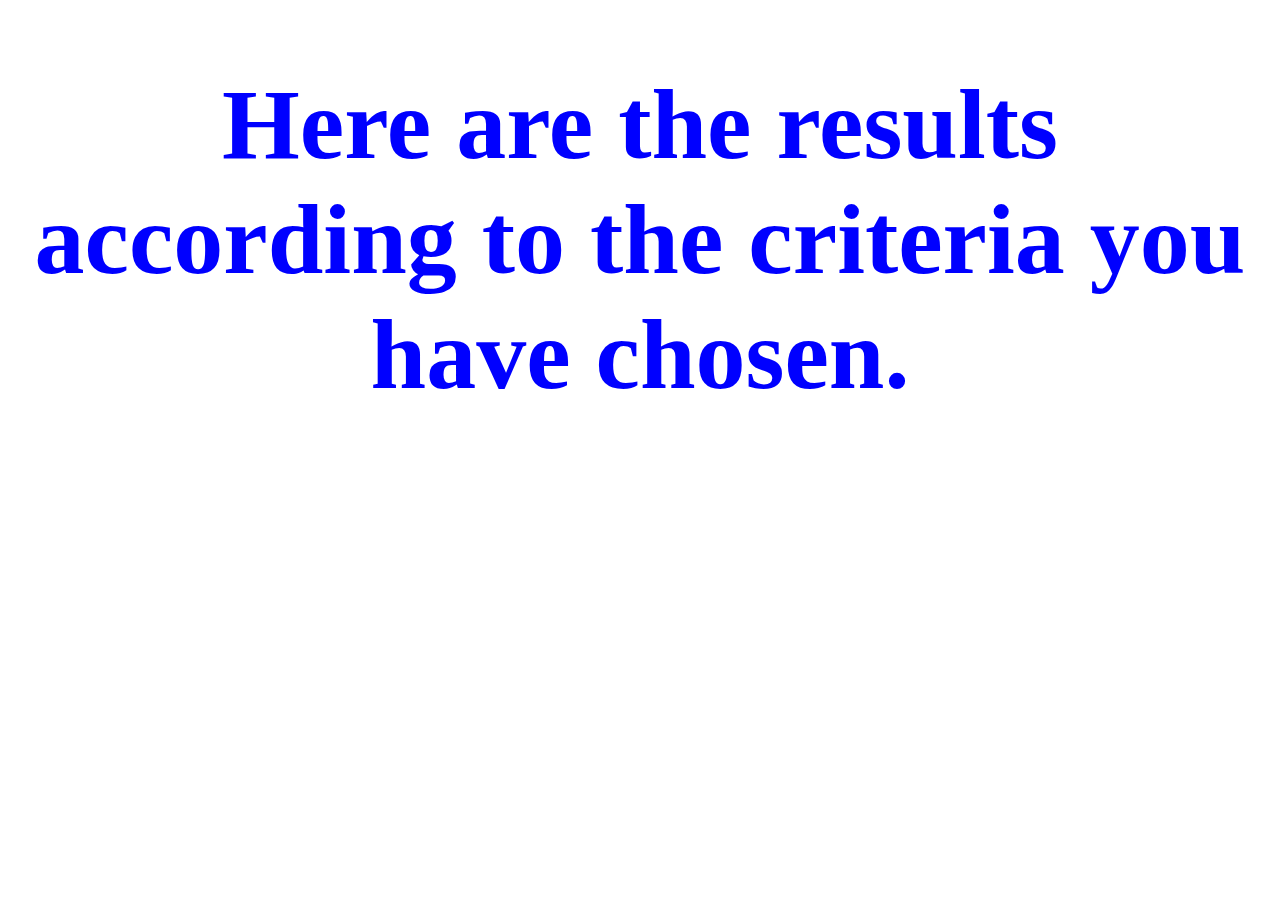
<file: Idonate2.0/results.html>
<!DOCTYPE html>
<html lang="en">

<head>
    <link rel="stylesheet" href="results.css">
    <meta name="viewport" content="width=device-width, initial-scale=1.0">
    <meta charset="UTF-8">
    <title>Results</title>
</head>

<body>
    <h1>Here are the results according to the criteria you have chosen.</h1>
</body>

</html>
</file>
<file: Idonate2.0/results.css>
h1 {
    color: blue;
    text-align: center;
    font-size: 100px;
}
</file>
